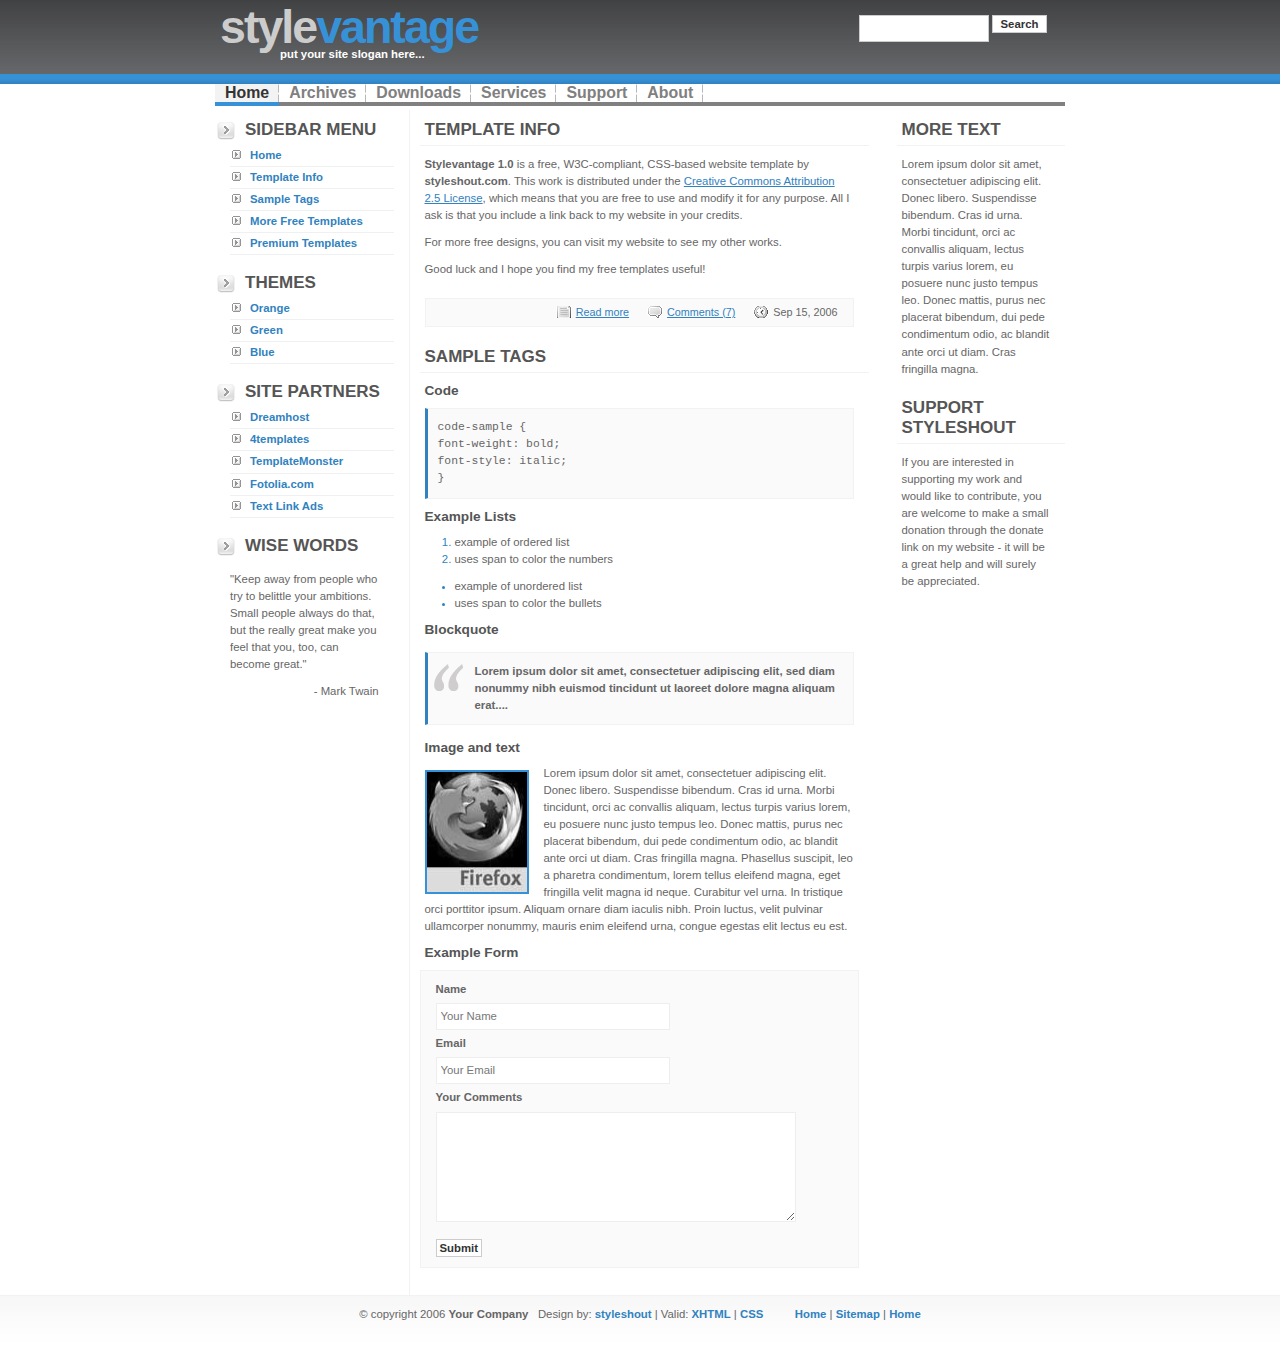
<file: Blue.html>
<!DOCTYPE html PUBLIC "-//W3C//DTD XHTML 1.0 Strict//EN" "http://www.w3.org/TR/xhtml1/DTD/xhtml1-strict.dtd">
<html xmlns="http://www.w3.org/1999/xhtml" xml:lang="en" lang="en">
<head>
<title>stylevantage Blue</title>
<meta http-equiv="Content-Type" content="text/html; charset=iso-8859-1" />
<link rel="stylesheet" href="images/Blue.css" type="text/css" />
</head>
<body>
<div id="wrap">
  <div id="header">
    <h1 id="logo">style<span class="blue">vantage</span></h1>
    <h2 id="slogan">put your site slogan here...</h2>
    <form method="post" class="searchform" action="#">
      <p>
        <input type="text" name="search_query" class="textbox" />
        <input type="submit" name="search" class="button" value="Search" />
      </p>
    </form>
  </div>
  <div id="menu">
    <ul>
      <li id="current"><a href="#">Home</a></li>
      <li><a href="#">Archives</a></li>
      <li><a href="#">Downloads</a></li>
      <li><a href="#">Services</a></li>
      <li><a href="#">Support</a></li>
      <li><a href="#">About</a></li>
    </ul>
  </div>
  <div id="content-wrap">
    <div id="sidebar">
      <h1>Sidebar Menu</h1>
      <ul class="sidemenu">
        <li><a href="#">Home</a></li>
        <li><a href="#TemplateInfo">Template Info</a></li>
        <li><a href="#SampleTags">Sample Tags</a></li>
        <li><a href="#">More Free Templates</a></li>
        <li><a href="#">Premium Templates</a></li>
      </ul>
      <h1>Themes</h1>
      <ul class="sidemenu">
        <li><a href="#">Orange</a></li>
        <li><a href="Green.html">Green</a></li>
        <li><a href="Blue.html">Blue</a></li>
      </ul>
      <h1>Site Partners</h1>
      <ul class="sidemenu">
        <li><a href="#">Dreamhost</a></li>
        <li><a href="#">4templates</a></li>
        <li><a href="#">TemplateMonster</a></li>
        <li><a href="#">Fotolia.com</a></li>
        <li><a href="#">Text Link Ads</a></li>
      </ul>
      <h1>Wise Words</h1>
      <p>&quot;Keep away from people who try to belittle your ambitions. Small people always do that, but the really great make you feel that you, too, can become great.&quot;</p>
      <p class="align-right">- Mark Twain</p>
    </div>
    <div id="main"> <a name="TemplateInfo"></a>
      <h1>Template Info</h1>
      <p><strong>Stylevantage 1.0</strong> is a free, W3C-compliant, CSS-based website template by <strong>styleshout.com</strong>. This work is distributed under the <a rel="license" target="_blank" href="http://creativecommons.org/licenses/by/2.5/"> Creative Commons Attribution 2.5 License</a>, which means that you are free to use and modify it for any purpose. All I ask is that you include a link back to my website in your credits.</p>
      <p>For more free designs, you can visit my website to see my other works.</p>
      <p>Good luck and I hope you find my free templates useful!</p>
      <p class="post-footer align-right"> <a href="#" class="readmore">Read more</a> <a href="#" class="comments">Comments (7)</a> <span class="date">Sep 15, 2006</span> </p>
      <a name="SampleTags"></a>
      <h1>Sample Tags</h1>
      <h3>Code</h3>
      <p><code> code-sample { <br />
        font-weight: bold;<br />
        font-style: italic;<br />
        } </code></p>
      <h3>Example Lists</h3>
      <ol>
        <li><span>example of ordered list</span></li>
        <li><span>uses span to color the numbers</span></li>
      </ol>
      <ul>
        <li><span>example of unordered list</span></li>
        <li><span>uses span to color the bullets</span></li>
      </ul>
      <h3>Blockquote</h3>
      <blockquote>
        <p>Lorem ipsum dolor sit amet, consectetuer adipiscing elit, sed diam nonummy nibh euismod tincidunt ut laoreet dolore magna aliquam erat....</p>
      </blockquote>
      <h3>Image and text</h3>
      <p><a href="#"><img src="images/firefox-gray.jpg" width="100" height="120" alt="firefox" class="float-left" /></a> Lorem ipsum dolor sit amet, consectetuer adipiscing elit. Donec libero. Suspendisse bibendum. Cras id urna. Morbi tincidunt, orci ac convallis aliquam, lectus turpis varius lorem, eu posuere nunc justo tempus leo. Donec mattis, purus nec placerat bibendum, dui pede condimentum odio, ac blandit ante orci ut diam. Cras fringilla magna. Phasellus suscipit, leo a pharetra condimentum, lorem tellus eleifend magna, eget fringilla velit magna id neque. Curabitur vel urna. In tristique orci porttitor ipsum. Aliquam ornare diam iaculis nibh. Proin luctus, velit pulvinar ullamcorper nonummy, mauris enim eleifend urna, congue egestas elit lectus eu est. </p>
      <h3>Example Form</h3>
      <form action="#">
        <p>
          <label>Name</label>
          <input name="dname" value="Your Name" type="text" size="30" />
          <label>Email</label>
          <input name="demail" value="Your Email" type="text" size="30" />
          <label>Your Comments</label>
          <textarea rows="5" cols="5"></textarea>
          <br />
          <input class="button" type="submit" />
        </p>
      </form>
      <br />
    </div>
    <div id="rightbar">
      <h1>More Text</h1>
      <p>Lorem ipsum dolor sit amet, consectetuer adipiscing elit. Donec libero. Suspendisse bibendum. Cras id urna. Morbi tincidunt, orci ac convallis aliquam, lectus turpis varius lorem, eu posuere nunc justo tempus leo. Donec mattis, purus nec placerat bibendum, dui pede condimentum odio, ac blandit ante orci ut diam. Cras fringilla magna.</p>
      <h1>Support Styleshout</h1>
      <p>If you are interested in supporting my work and would like to contribute, you are welcome to make a small donation through the donate link on my website - it will be a great help and will surely be appreciated.</p>
    </div>
  </div>
</div>
<div id="footer">
  <p> &copy; copyright 2006 <strong>Your Company</strong>&nbsp;&nbsp; Design by: <a href="http://www.styleshout.com/">styleshout</a> | Valid: <a href="http://validator.w3.org/check/referer">XHTML</a> | <a href="http://jigsaw.w3.org/css-validator/check/referer">CSS</a> &nbsp;&nbsp;&nbsp;&nbsp;&nbsp;&nbsp;&nbsp;&nbsp; <a href="#">Home</a> | <a href="#">Sitemap</a> | <a href="#">Home</a> </p>
</div>
</body>
</html>
</file>
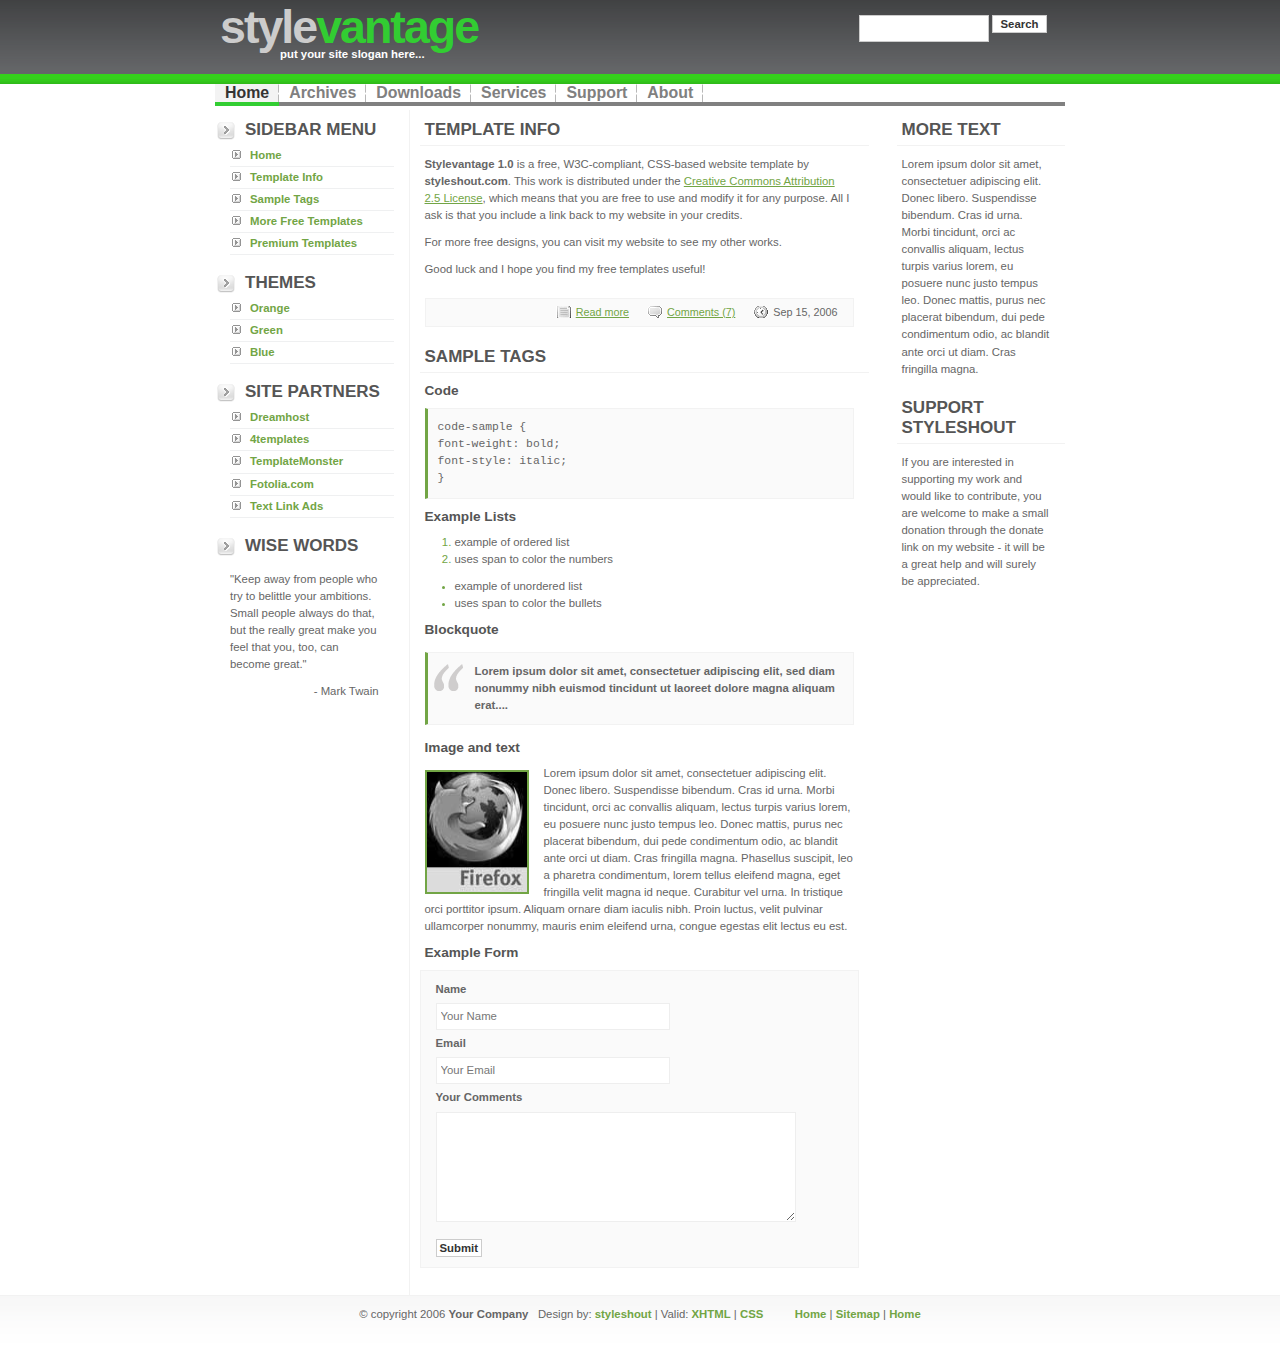
<file: Green.html>
<!DOCTYPE html PUBLIC "-//W3C//DTD XHTML 1.0 Strict//EN" "http://www.w3.org/TR/xhtml1/DTD/xhtml1-strict.dtd">
<html xmlns="http://www.w3.org/1999/xhtml" xml:lang="en" lang="en">
<head>
<title>stylevantage Green</title>
<meta http-equiv="Content-Type" content="text/html; charset=iso-8859-1" />
<link rel="stylesheet" href="images/Green.css" type="text/css" />
</head>
<body>
<div id="wrap">
  <div id="header">
    <h1 id="logo">style<span class="green">vantage</span></h1>
    <h2 id="slogan">put your site slogan here...</h2>
    <form method="post" class="searchform" action="#">
      <p>
        <input type="text" name="search_query" class="textbox" />
        <input type="submit" name="search" class="button" value="Search" />
      </p>
    </form>
  </div>
  <div id="menu">
    <ul>
      <li id="current"><a href="#">Home</a></li>
      <li><a href="#">Archives</a></li>
      <li><a href="#">Downloads</a></li>
      <li><a href="#">Services</a></li>
      <li><a href="#">Support</a></li>
      <li><a href="#">About</a></li>
    </ul>
  </div>
  <div id="content-wrap">
    <div id="sidebar">
      <h1>Sidebar Menu</h1>
      <ul class="sidemenu">
        <li><a href="#">Home</a></li>
        <li><a href="#TemplateInfo">Template Info</a></li>
        <li><a href="#SampleTags">Sample Tags</a></li>
        <li><a href="#">More Free Templates</a></li>
        <li><a href="#">Premium Templates</a></li>
      </ul>
      <h1>Themes</h1>
      <ul class="sidemenu">
        <li><a href="#">Orange</a></li>
        <li><a href="Green.html">Green</a></li>
        <li><a href="Blue.html">Blue</a></li>
      </ul>
      <h1>Site Partners</h1>
      <ul class="sidemenu">
        <li><a href="#">Dreamhost</a></li>
        <li><a href="#">4templates</a></li>
        <li><a href="#">TemplateMonster</a></li>
        <li><a href="#">Fotolia.com</a></li>
        <li><a href="#">Text Link Ads</a></li>
      </ul>
      <h1>Wise Words</h1>
      <p>&quot;Keep away from people who try to belittle your ambitions. Small people always do that, but the really great make you feel that you, too, can become great.&quot;</p>
      <p class="align-right">- Mark Twain</p>
    </div>
    <div id="main"> <a name="TemplateInfo"></a>
      <h1>Template Info</h1>
      <p><strong>Stylevantage 1.0</strong> is a free, W3C-compliant, CSS-based website template by <strong>styleshout.com</strong>. This work is distributed under the <a rel="license" target="_blank" href="http://creativecommons.org/licenses/by/2.5/"> Creative Commons Attribution 2.5 License</a>, which means that you are free to use and modify it for any purpose. All I ask is that you include a link back to my website in your credits.</p>
      <p>For more free designs, you can visit my website to see my other works.</p>
      <p>Good luck and I hope you find my free templates useful!</p>
      <p class="post-footer align-right"> <a href="#" class="readmore">Read more</a> <a href="#" class="comments">Comments (7)</a> <span class="date">Sep 15, 2006</span> </p>
      <a name="SampleTags"></a>
      <h1>Sample Tags</h1>
      <h3>Code</h3>
      <p><code> code-sample { <br />
        font-weight: bold;<br />
        font-style: italic;<br />
        } </code></p>
      <h3>Example Lists</h3>
      <ol>
        <li><span>example of ordered list</span></li>
        <li><span>uses span to color the numbers</span></li>
      </ol>
      <ul>
        <li><span>example of unordered list</span></li>
        <li><span>uses span to color the bullets</span></li>
      </ul>
      <h3>Blockquote</h3>
      <blockquote>
        <p>Lorem ipsum dolor sit amet, consectetuer adipiscing elit, sed diam nonummy nibh euismod tincidunt ut laoreet dolore magna aliquam erat....</p>
      </blockquote>
      <h3>Image and text</h3>
      <p><a href="#"><img src="images/firefox-gray.jpg" width="100" height="120" alt="firefox" class="float-left" /></a> Lorem ipsum dolor sit amet, consectetuer adipiscing elit. Donec libero. Suspendisse bibendum. Cras id urna. Morbi tincidunt, orci ac convallis aliquam, lectus turpis varius lorem, eu posuere nunc justo tempus leo. Donec mattis, purus nec placerat bibendum, dui pede condimentum odio, ac blandit ante orci ut diam. Cras fringilla magna. Phasellus suscipit, leo a pharetra condimentum, lorem tellus eleifend magna, eget fringilla velit magna id neque. Curabitur vel urna. In tristique orci porttitor ipsum. Aliquam ornare diam iaculis nibh. Proin luctus, velit pulvinar ullamcorper nonummy, mauris enim eleifend urna, congue egestas elit lectus eu est. </p>
      <h3>Example Form</h3>
      <form action="#">
        <p>
          <label>Name</label>
          <input name="dname" value="Your Name" type="text" size="30" />
          <label>Email</label>
          <input name="demail" value="Your Email" type="text" size="30" />
          <label>Your Comments</label>
          <textarea rows="5" cols="5"></textarea>
          <br />
          <input class="button" type="submit" />
        </p>
      </form>
      <br />
    </div>
    <div id="rightbar">
      <h1>More Text</h1>
      <p>Lorem ipsum dolor sit amet, consectetuer adipiscing elit. Donec libero. Suspendisse bibendum. Cras id urna. Morbi tincidunt, orci ac convallis aliquam, lectus turpis varius lorem, eu posuere nunc justo tempus leo. Donec mattis, purus nec placerat bibendum, dui pede condimentum odio, ac blandit ante orci ut diam. Cras fringilla magna.</p>
      <h1>Support Styleshout</h1>
      <p>If you are interested in supporting my work and would like to contribute, you are welcome to make a small donation through the donate link on my website - it will be a great help and will surely be appreciated.</p>
    </div>
  </div>
</div>
<div id="footer">
  <p> &copy; copyright 2006 <strong>Your Company</strong>&nbsp;&nbsp; Design by: <a href="http://www.styleshout.com/">styleshout</a> | Valid: <a href="http://validator.w3.org/check/referer">XHTML</a> | <a href="http://jigsaw.w3.org/css-validator/check/referer">CSS</a> &nbsp;&nbsp;&nbsp;&nbsp;&nbsp;&nbsp;&nbsp;&nbsp; <a href="#">Home</a> | <a href="#">Sitemap</a> | <a href="#">Home</a> </p>
</div>
</body>
</html>
</file>
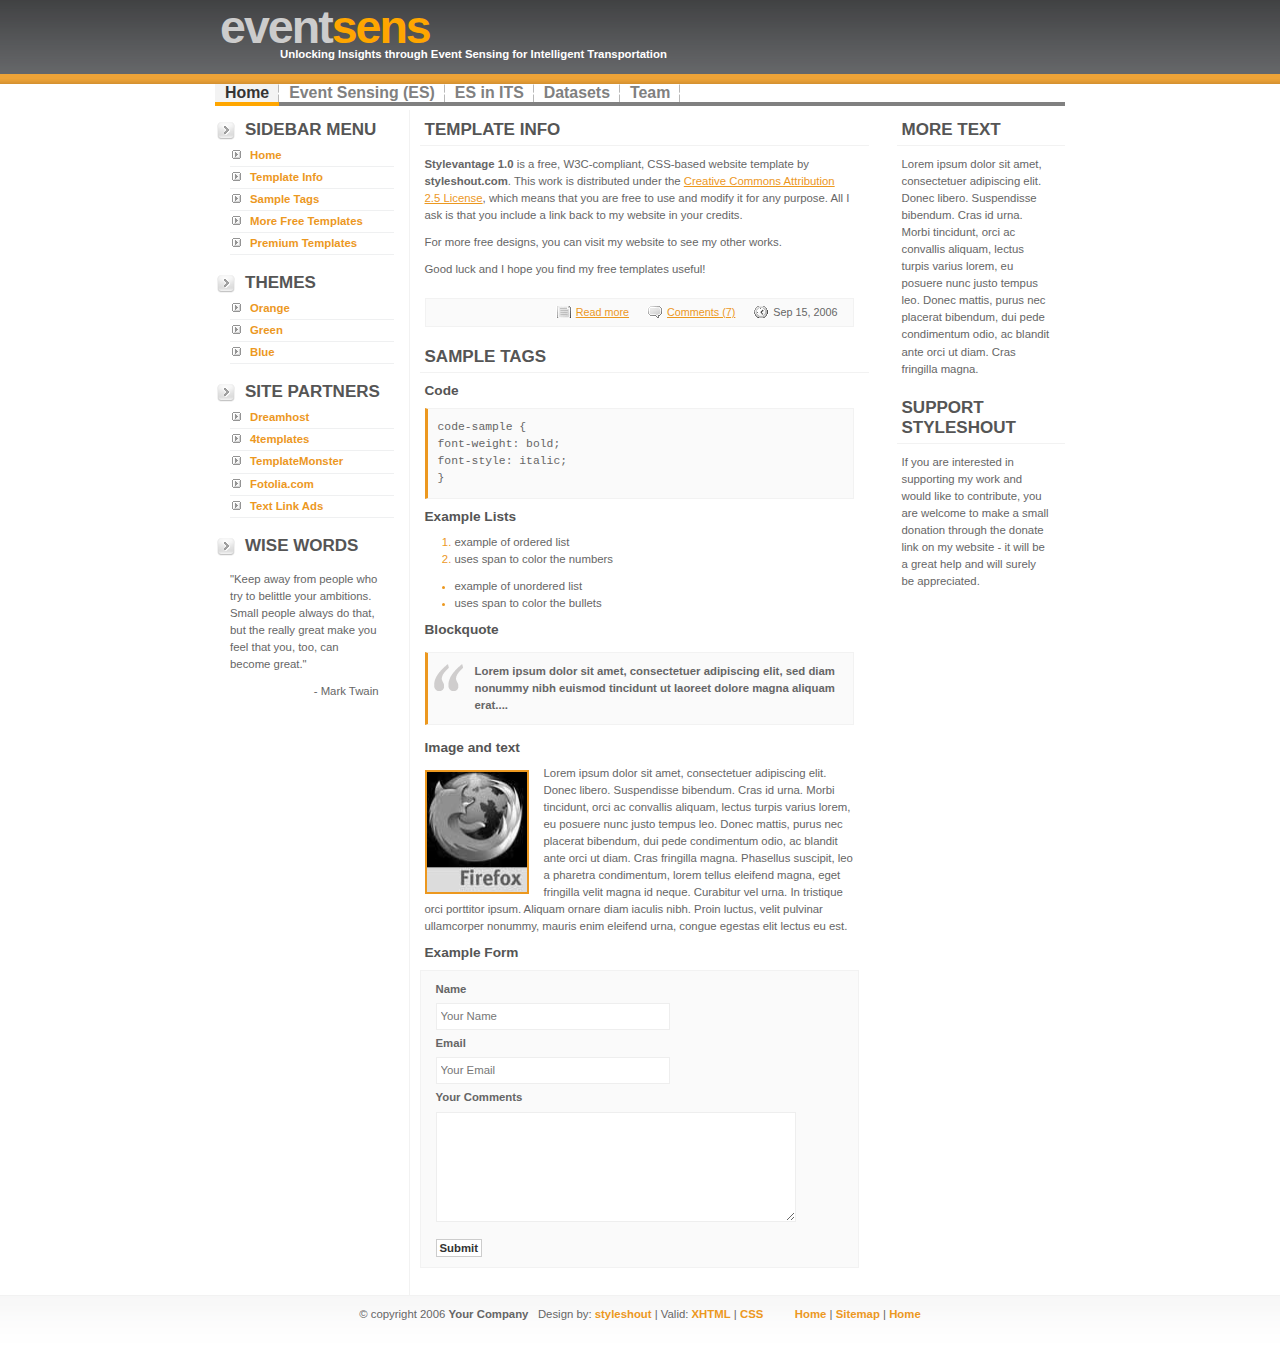
<file: index - Copy.html>
<!DOCTYPE html PUBLIC "-//W3C//DTD XHTML 1.0 Strict//EN" "http://www.w3.org/TR/xhtml1/DTD/xhtml1-strict.dtd">
<html xmlns="http://www.w3.org/1999/xhtml" xml:lang="en" lang="en">
<head>
<title>EventSens</title>
<meta http-equiv="Content-Type" content="text/html; charset=iso-8859-1" />
<link rel="stylesheet" href="images/Orange.css" type="text/css" />
</head>
<body>
<div id="wrap">
  <div id="header">
    <h1 id="logo">Event<span class="orange">Sens</span></h1>
    <h2 id="slogan">Unlocking Insights through Event Sensing for Intelligent Transportation</h2>
    <form method="post" class="searchform" action="#">
      <!--<p>
        <input type="text" name="search_query" class="textbox" />
        <input type="submit" name="search" class="button" value="Search" />
      </p>-->
    </form>
  </div>
  <div id="menu">
    <ul>
      <li id="current"><a href="#">Home</a></li>
      <li><a href="#">Event Sensing (ES) </a></li>
      <li><a href="#">ES in ITS</a></li>
      <li><a href="#">Datasets</a></li>
      <li><a href="#">Team</a></li>
      <!--<li><a href="#">About</a></li>-->
    </ul>
  </div>
  <div id="content-wrap">
    <div id="sidebar">
      <h1>Sidebar Menu</h1>
      <ul class="sidemenu">
        <li><a href="#">Home</a></li>
        <li><a href="#TemplateInfo">Template Info</a></li>
        <li><a href="#SampleTags">Sample Tags</a></li>
        <li><a href="#">More Free Templates</a></li>
        <li><a href="#">Premium Templates</a></li>
      </ul>
      <h1>Themes</h1>
      <ul class="sidemenu">
        <li><a href="#">Orange</a></li>
        <li><a href="Green.html">Green</a></li>
        <li><a href="Blue.html">Blue</a></li>
      </ul>
      <h1>Site Partners</h1>
      <ul class="sidemenu">
        <li><a href="#">Dreamhost</a></li>
        <li><a href="#">4templates</a></li>
        <li><a href="#">TemplateMonster</a></li>
        <li><a href="#">Fotolia.com</a></li>
        <li><a href="#">Text Link Ads</a></li>
      </ul>
      <h1>Wise Words</h1>
      <p>&quot;Keep away from people who try to belittle your ambitions. Small people always do that, but the really great make you feel that you, too, can become great.&quot;</p>
      <p class="align-right">- Mark Twain</p>
    </div>
    <div id="main"> <a name="TemplateInfo"></a>
      <h1>Template Info</h1>
      <p><strong>Stylevantage 1.0</strong> is a free, W3C-compliant, CSS-based website template by <strong>styleshout.com</strong>. This work is distributed under the <a rel="license" target="_blank" href="http://creativecommons.org/licenses/by/2.5/"> Creative Commons Attribution 2.5 License</a>, which means that you are free to use and modify it for any purpose. All I ask is that you include a link back to my website in your credits.</p>
      <p>For more free designs, you can visit my website to see my other works.</p>
      <p>Good luck and I hope you find my free templates useful!</p>
      <p class="post-footer align-right"> <a href="#" class="readmore">Read more</a> <a href="#" class="comments">Comments (7)</a> <span class="date">Sep 15, 2006</span> </p>
      <a name="SampleTags"></a>
      <h1>Sample Tags</h1>
      <h3>Code</h3>
      <p><code> code-sample { <br />
        font-weight: bold;<br />
        font-style: italic;<br />
        } </code></p>
      <h3>Example Lists</h3>
      <ol>
        <li><span>example of ordered list</span></li>
        <li><span>uses span to color the numbers</span></li>
      </ol>
      <ul>
        <li><span>example of unordered list</span></li>
        <li><span>uses span to color the bullets</span></li>
      </ul>
      <h3>Blockquote</h3>
      <blockquote>
        <p>Lorem ipsum dolor sit amet, consectetuer adipiscing elit, sed diam nonummy nibh euismod tincidunt ut laoreet dolore magna aliquam erat....</p>
      </blockquote>
      <h3>Image and text</h3>
      <p><a href="#"><img src="images/firefox-gray.jpg" width="100" height="120" alt="firefox" class="float-left" /></a> Lorem ipsum dolor sit amet, consectetuer adipiscing elit. Donec libero. Suspendisse bibendum. Cras id urna. Morbi tincidunt, orci ac convallis aliquam, lectus turpis varius lorem, eu posuere nunc justo tempus leo. Donec mattis, purus nec placerat bibendum, dui pede condimentum odio, ac blandit ante orci ut diam. Cras fringilla magna. Phasellus suscipit, leo a pharetra condimentum, lorem tellus eleifend magna, eget fringilla velit magna id neque. Curabitur vel urna. In tristique orci porttitor ipsum. Aliquam ornare diam iaculis nibh. Proin luctus, velit pulvinar ullamcorper nonummy, mauris enim eleifend urna, congue egestas elit lectus eu est. </p>
      <h3>Example Form</h3>
      <form action="#">
        <p>
          <label>Name</label>
          <input name="dname" value="Your Name" type="text" size="30" />
          <label>Email</label>
          <input name="demail" value="Your Email" type="text" size="30" />
          <label>Your Comments</label>
          <textarea rows="5" cols="5"></textarea>
          <br />
          <input class="button" type="submit" />
        </p>
      </form>
      <br />
    </div>
    <div id="rightbar">
      <h1>More Text</h1>
      <p>Lorem ipsum dolor sit amet, consectetuer adipiscing elit. Donec libero. Suspendisse bibendum. Cras id urna. Morbi tincidunt, orci ac convallis aliquam, lectus turpis varius lorem, eu posuere nunc justo tempus leo. Donec mattis, purus nec placerat bibendum, dui pede condimentum odio, ac blandit ante orci ut diam. Cras fringilla magna.</p>
      <h1>Support Styleshout</h1>
      <p>If you are interested in supporting my work and would like to contribute, you are welcome to make a small donation through the donate link on my website - it will be a great help and will surely be appreciated.</p>
    </div>
  </div>
</div>
<div id="footer">
  <p> &copy; copyright 2006 <strong>Your Company</strong>&nbsp;&nbsp; Design by: <a href="http://www.styleshout.com/">styleshout</a> | Valid: <a href="http://validator.w3.org/check/referer">XHTML</a> | <a href="http://jigsaw.w3.org/css-validator/check/referer">CSS</a> &nbsp;&nbsp;&nbsp;&nbsp;&nbsp;&nbsp;&nbsp;&nbsp; <a href="#">Home</a> | <a href="#">Sitemap</a> | <a href="#">Home</a> </p>
</div>
</body>
</html>
</file>
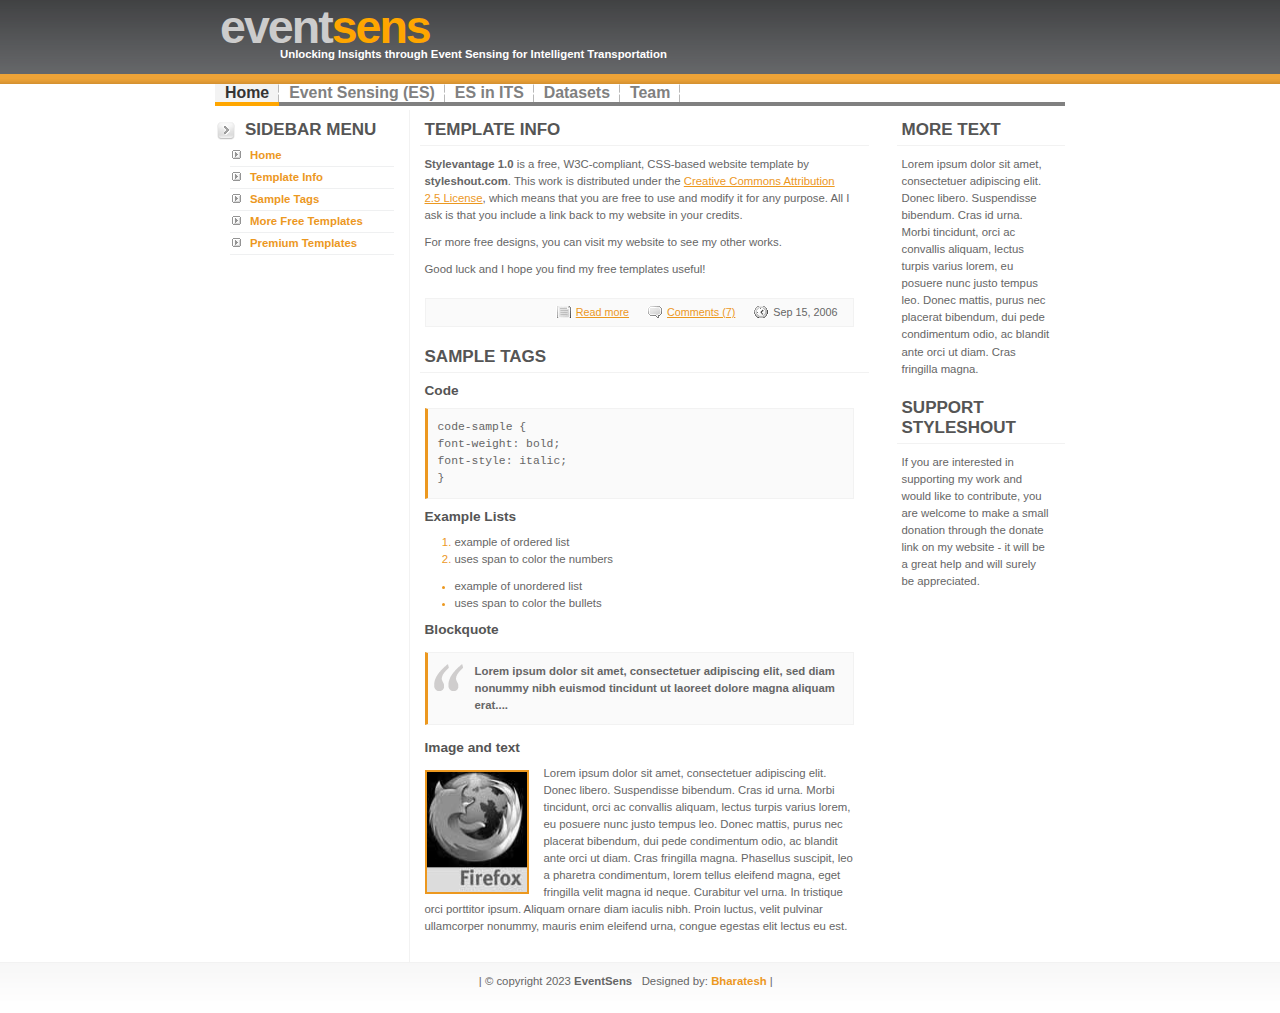
<file: index_.html>
<!DOCTYPE html PUBLIC "-//W3C//DTD XHTML 1.0 Strict//EN" "http://www.w3.org/TR/xhtml1/DTD/xhtml1-strict.dtd">
<html xmlns="http://www.w3.org/1999/xhtml" xml:lang="en" lang="en">
<head>
<title>EventSens</title>
<meta http-equiv="Content-Type" content="text/html; charset=iso-8859-1" />
<link rel="stylesheet" href="images/Orange.css" type="text/css" />
</head>
<body>
<div id="wrap">
  <div id="header">
    <h1 id="logo">Event<span class="orange">Sens</span></h1>
    <h2 id="slogan">Unlocking Insights through Event Sensing for Intelligent Transportation</h2>
    <form method="post" class="searchform" action="#">
      <!--<p>
        <input type="text" name="search_query" class="textbox" />
        <input type="submit" name="search" class="button" value="Search" />
      </p>-->
    </form>
  </div>
  <div id="menu">
    <ul>
      <li id="current"><a href="#">Home</a></li>
      <li><a href="#">Event Sensing (ES) </a></li>
      <li><a href="#">ES in ITS</a></li>
      <li><a href="#">Datasets</a></li>
      <li><a href="#">Team</a></li>
      <!--<li><a href="#">About</a></li>-->
    </ul>
  </div>
  <div id="content-wrap">
    <div id="sidebar">
      <h1>Sidebar Menu</h1>
      <ul class="sidemenu">
        <li><a href="#">Home</a></li>
        <li><a href="#TemplateInfo">Template Info</a></li>
        <li><a href="#SampleTags">Sample Tags</a></li>
        <li><a href="#">More Free Templates</a></li>
        <li><a href="#">Premium Templates</a></li>
      </ul>
      
    </div>
    <div id="main"> <a name="TemplateInfo"></a>
      <h1>Template Info</h1>
      <p><strong>Stylevantage 1.0</strong> is a free, W3C-compliant, CSS-based website template by <strong>styleshout.com</strong>. This work is distributed under the <a rel="license" target="_blank" href="http://creativecommons.org/licenses/by/2.5/"> Creative Commons Attribution 2.5 License</a>, which means that you are free to use and modify it for any purpose. All I ask is that you include a link back to my website in your credits.</p>
      <p>For more free designs, you can visit my website to see my other works.</p>
      <p>Good luck and I hope you find my free templates useful!</p>
      <p class="post-footer align-right"> <a href="#" class="readmore">Read more</a> <a href="#" class="comments">Comments (7)</a> <span class="date">Sep 15, 2006</span> </p>
      <a name="SampleTags"></a>
      <h1>Sample Tags</h1>
      <h3>Code</h3>
      <p><code> code-sample { <br />
        font-weight: bold;<br />
        font-style: italic;<br />
        } </code></p>
      <h3>Example Lists</h3>
      <ol>
        <li><span>example of ordered list</span></li>
        <li><span>uses span to color the numbers</span></li>
      </ol>
      <ul>
        <li><span>example of unordered list</span></li>
        <li><span>uses span to color the bullets</span></li>
      </ul>
      <h3>Blockquote</h3>
      <blockquote>
        <p>Lorem ipsum dolor sit amet, consectetuer adipiscing elit, sed diam nonummy nibh euismod tincidunt ut laoreet dolore magna aliquam erat....</p>
      </blockquote>
      <h3>Image and text</h3>
      <p><a href="#"><img src="images/firefox-gray.jpg" width="100" height="120" alt="firefox" class="float-left" /></a> Lorem ipsum dolor sit amet, consectetuer adipiscing elit. Donec libero. Suspendisse bibendum. Cras id urna. Morbi tincidunt, orci ac convallis aliquam, lectus turpis varius lorem, eu posuere nunc justo tempus leo. Donec mattis, purus nec placerat bibendum, dui pede condimentum odio, ac blandit ante orci ut diam. Cras fringilla magna. Phasellus suscipit, leo a pharetra condimentum, lorem tellus eleifend magna, eget fringilla velit magna id neque. Curabitur vel urna. In tristique orci porttitor ipsum. Aliquam ornare diam iaculis nibh. Proin luctus, velit pulvinar ullamcorper nonummy, mauris enim eleifend urna, congue egestas elit lectus eu est. </p>
      
      <br />
    </div>
    <div id="rightbar">
      <h1>More Text</h1>
      <p>Lorem ipsum dolor sit amet, consectetuer adipiscing elit. Donec libero. Suspendisse bibendum. Cras id urna. Morbi tincidunt, orci ac convallis aliquam, lectus turpis varius lorem, eu posuere nunc justo tempus leo. Donec mattis, purus nec placerat bibendum, dui pede condimentum odio, ac blandit ante orci ut diam. Cras fringilla magna.</p>
      <h1>Support Styleshout</h1>
      <p>If you are interested in supporting my work and would like to contribute, you are welcome to make a small donation through the donate link on my website - it will be a great help and will surely be appreciated.</p>
    </div>
  </div>
</div>
<div id="footer">
  <p> | &copy; copyright 2023 <strong>EventSens</strong>&nbsp;&nbsp; Designed by: <a href="http://chakravarthi589.github.io/">Bharatesh</a> |  &nbsp;&nbsp;&nbsp;&nbsp;&nbsp;&nbsp;&nbsp;&nbsp;</p>
</div>
</body>
</html>
</file>
<file: images/Blue.css>
/********************************************
   AUTHOR:  			Erwin Aligam 
   WEBSITE:   			http://www.styleshout.com/
	TEMPLATE NAME: 	Stylevantage - blue
   TEMPLATE CODE: 	S-0001
   VERSION:          1.0          	
 *******************************************/
 
 
/********************************************
   HTML ELEMENTS
********************************************/ 

/* top elements */
* {
	margin: 0; padding: 0;
} 
body {
	margin: 0; padding: 0;
	font: 71%/1.5em  Verdana, 'Trebuchet MS', Arial, Sans-serif;
	background: url(headerbg-blue.gif) repeat-x;
	color: #666666;	
	text-align: center;		
}

/* links */
a {
	background: inherit;
	color: #3182C0; 
}
a:hover {
	background: inherit;
	color: #72A545;
}

/* headers */
h1, h2, h3 {
	font: bold 1em 'Trebuchet MS', Tahoma, Sans-serif;
	text-transform: uppercase;
	color: #555;
}
h1 { font-size: 1.5em; }
h2 { font-size: 1.3em; }
h3 { font-size: 1.2em; text-transform: none;}

#main h1, #rightbar h1 {
	padding: 10px 0 5px 5px;
	margin: 0 0 0 10px;
	text-transform: uppercase;
	border-bottom: 1px solid #f2f2f2; 	
}	
#sidebar h1 {
	padding: 10px 0px 5px 30px;
	background: url(square_arrow.gif) no-repeat 2px 12px;
	margin: 0;
	text-transform: uppercase;	
}

p, h1, h2, h3 {
	margin: 10px 15px;
}
ul, ol {
	margin: 10px 30px;
	padding: 0 15px;	
	color: #3182C0;	
}
ul span, ol span {
	color: #666666;
}

/* images */
img {
	border: 2px solid #CCC;
}
img.float-right {
  margin: 5px 0px 5px 15px;  
}
img.float-left {
  margin: 5px 15px 5px 0px;
}
a img {  
  border: 2px solid #3791D7;
}
a:hover img {  
  border: 2px solid #806B4D !important; /* IE fix*/
  border: 2px solid #3791D7;
}

code {
  margin: 5px 0;
  padding: 10px;
  text-align: left;
  display: block;
  overflow: auto;  
  font: 500 1em/1.5em 'Lucida Console', 'courier new', monospace;
  /* white-space: pre; */
  background: #FAFAFA;
  border: 1px solid #f2f2f2;  
  border-left: 3px solid #3182C0;
}
acronym {
  cursor: help;
  border-bottom: 1px solid #777;
}
blockquote {
	margin: 15px;
 	padding: 0 0 0 32px;  	
  	background: #FAFAFA url(quote.gif) no-repeat 5px 10px !important; 
	background-position: 8px 10px;
	border: 1px solid #f2f2f2; 
	border-left: 3px solid #3182C0;  
	font-weight: bold; 
}

/* form elements */
form {
	margin:10px; padding: 0;
	border: 1px solid #f2f2f2; 
	background-color: #FAFAFA; 
}
label {
	display:block;
	font-weight:bold;
	margin:5px 0;
}
input {
	padding: 4px;
	border:1px solid #eee;
	font: normal 1em/1.5em Verdana, sans-serif;
	color:#777;
}
textarea {
	width:350px;
	padding:4px;
	font: normal 1em/1.5em Verdana, sans-serif;
	border:1px solid #eee;
	height:100px;
	display:block;
	color:#777;
}
input.button { 
	margin: 0; 
	font: bold 1em Arial, Sans-serif; 
	border: 1px solid #CCC;
	background: #FFF; 
	padding: 2px 3px; 
	color: #333;	
}

/* search form */
form.searchform {
	background: transparent;
	border: none;
	margin: 0; padding: 0;
}
form.searchform input.textbox { 
	margin: 0; 
	width: 120px;
	border: 1px solid #CCC; 
	background: #FFF;
	color: #333; 
	vertical-align: top;
}
form.searchform input.button {
	width: 55px;
	vertical-align: top;
}

/*****************/
/*    Layout     */
/*****************/
#wrap {
	margin: 0 auto;
   width: 850px;  	
	text-align: left;		
	background: #FFF;	
}
#content-wrap {
	clear:both;
   margin: 0; padding:0;
	width: 850px;	
}

/* header */
#header {
	position: relative;
	background: url(headerbg-blue.gif) repeat-x;
	height: 84px;	
}
#header h1#logo {
	position: absolute;
	margin: 0; padding: 0;
	font: bolder 4.1em 'Trebuchet MS', Arial, Sans-serif;
	letter-spacing: -2px;
	color: #CCC;
	text-transform: lowercase;
	/* change the values of top and Left to adjust the position of the logo*/
	top: 0; left: 5px;	
}
#header h2#slogan {
	position: absolute;
	margin: 0; padding: 0;
	font: bold 1em 'Trebuchet MS', Arial, Sans-serif;
	text-transform: none;
	color: #FFF;
	/* change the values of top and Left to adjust the position of the slogan*/
	top: 48px; left:65px;		
}
#header .searchform {
	position: absolute;
	top: 5px; right: 3px;	
}

/* main column */
#main {
	float: left;
	margin-left: 15px;
	padding: 0;
	width: 54%;	
	border-left: 1px solid #f2f2f2;
}

.post-footer {
	background-color: #FAFAFA;
	padding: 5px; margin-top: 20px;
	font-size: 95%;
	border: 1px solid #f2f2f2;
}
.post-footer .date {
	background: url(clock.gif) no-repeat left center;
	padding-left: 20px; margin: 0 10px 0 5px;
}
.post-footer .comments {
	background: url(comment.gif) no-repeat left center;
	padding-left: 20px; margin: 0 10px 0 5px;
}
.post-footer .readmore {
	background: url(page.gif) no-repeat left center;
	padding-left: 20px; margin: 0 10px 0 5px;
}

/* sideabar */
#sidebar {
	float: left;
	width: 21%;
	margin: 0;	padding: 0; 
	display: inline;	
}
#sidebar ul.sidemenu {
	list-style: none;
	text-align: left;
	margin: 0 0 8px 0;	
	padding-right: 0;		
	text-decoration: none;
}
#sidebar ul.sidemenu li {
	border-bottom: 1px solid #EFF0F1;
	background: url(arrow.gif) no-repeat 2px 5px;
	padding: 2px 5px 2px 20px;	
}

* html body #sidebar ul.sidemenu li { height: 1%; }

#sidebar ul.sidemenu a {
	font-weight: bold;
	background-image: none;
	text-decoration: none;	
}

/* rightbar */
#rightbar {
	float: right;
	width: 21%;
	padding: 0;			
}

/* footer */
#footer {
	clear: both;
	background: #FFF url(footerbg.gif) repeat-x left top;
	border-top: 1px solid #F2F2F2;
	text-align: center;	
	height: 50px;	
}
#footer a {
	text-decoration: none;
	font-weight: bold;
}

/* menu */
#menu {
	clear: both;
	margin: 0; padding: 0;	
}
#menu ul {	
	position: relative; 
	bottom: 4px;
	margin: 0; padding: 0;	
	float: left;
	font: bold 1.4em 'Trebuchet MS', Tahoma, Arial, Sans-serif;
	width: 850px;/* 775px; */
	border: 1px solid #808080;
	border-width: 0 0 4px 0;	
	list-style: none;
}
#menu ul li{
	display: inline;	
}
#menu ul li a {	
	position: relative; bottom: -4px;
	float: left;
	color: #808080;
	padding: 0px 10px;
	text-decoration: none;
	background: white url(menudivide.gif) repeat-y right top; 
	border-bottom: 4px solid #808080; 	
}
#menu ul li a:hover{
	color: black;
	background-color: #F3F3F3; 
	border-bottom: 4px solid #3791D7;
}
#menu ul li#current a{
	color: #333;
	background-color: #F3F3F3; 
	border-bottom: 4px solid #3791D7;
}

/* Alignment classes */
.float-left   { float: left;}
.float-right  { float: right; }
.align-left   { text-align: left; }
.align-right  { text-align: right; }
.align-center { text-align: center;	}
.align-justify { text-align: justify; }

/* display classes */
.clear { clear: both; }
.block { display: block; }
.hide  { display: none; }	
.blue  {	color: #3791D7; }
</file>
<file: images/Green.css>
/********************************************
   AUTHOR:  			Erwin Aligam 
   WEBSITE:   			http://www.styleshout.com/
	TEMPLATE NAME: 	Stylevantage - green
   TEMPLATE CODE: 	S-0001
   VERSION:          1.0          	
 *******************************************/
 
 
/********************************************
   HTML ELEMENTS
********************************************/ 

/* top elements */
* {
	margin: 0; padding: 0;
} 
body {
	margin: 0; padding: 0;
	font: 71%/1.5em  Verdana, 'Trebuchet MS', Arial, Sans-serif;
	background: url(headerbg-green.gif) repeat-x;
	color: #666666;	
	text-align: center;		
}

/* links */
a {
	background: inherit;
	color: #72A545;
}
a:hover {
	background: inherit;
	color: #006699;
}

/* headers */
h1, h2, h3 {
	font: bold 1em 'Trebuchet MS', Tahoma, Sans-serif;
	text-transform: uppercase;
	color: #555;
}
h1 { font-size: 1.5em; }
h2 { font-size: 1.3em; }
h3 { font-size: 1.2em; text-transform: none;}

#main h1, #rightbar h1 {
	padding: 10px 0 5px 5px;
	margin: 0 0 0 10px;
	text-transform: uppercase;
	border-bottom: 1px solid #f2f2f2; 	
}	
#sidebar h1 {
	padding: 10px 0px 5px 30px;
	background: url(square_arrow.gif) no-repeat 2px 12px;
	margin: 0;
	text-transform: uppercase;	
}

p, h1, h2, h3 {
	margin: 10px 15px;
}
ul, ol {
	margin: 10px 30px;
	padding: 0 15px;	
	color: #72A545;	
}
ul span, ol span {
	color: #666666;
}

/* images */
img {
	border: 2px solid #CCC;
}
img.float-right {
  margin: 5px 0px 5px 15px;  
}
img.float-left {
  margin: 5px 15px 5px 0px;
}
a img {  
  border: 2px solid #72A545; /* #32CD32; */
}
a:hover img {  
  border: 2px solid #806B4D !important; /* IE fix*/
  border: 2px solid #72A545; /* #32CD32; */
}

code {
  margin: 5px 0;
  padding: 10px;
  text-align: left;
  display: block;
  overflow: auto;  
  font: 500 1em/1.5em 'Lucida Console', 'courier new', monospace;
  /* white-space: pre; */
  background: #FAFAFA;
  border: 1px solid #f2f2f2;  
  border-left: 3px solid #72A545;
}
acronym {
  cursor: help;
  border-bottom: 1px solid #777;
}
blockquote {
	margin: 15px;
 	padding: 0 0 0 32px;  	
  	background: #FAFAFA url(quote.gif) no-repeat 5px 10px !important; 
	background-position: 8px 10px;
	border: 1px solid #f2f2f2; 
	border-left: 3px solid #72A545;  
	font-weight: bold; 
}

/* form elements */
form {
	margin:10px; padding: 0;
	border: 1px solid #f2f2f2; 
	background-color: #FAFAFA; 
}
label {
	display:block;
	font-weight:bold;
	margin:5px 0;
}
input {
	padding: 4px;
	border:1px solid #eee;
	font: normal 1em/1.5em Verdana, sans-serif;
	color:#777;
}
textarea {
	width:350px;
	padding:4px;
	font: normal 1em/1.5em Verdana, sans-serif;
	border:1px solid #eee;
	height:100px;
	display:block;
	color:#777;
}
input.button { 
	margin: 0; 
	font: bold 1em Arial, Sans-serif; 
	border: 1px solid #CCC;
	background: #FFF; 
	padding: 2px 3px; 
	color: #333;	
}

/* search form */
form.searchform {
	background: transparent;
	border: none;
	margin: 0; padding: 0;	
}
form.searchform input.textbox { 
	margin: 0; 
	width: 120px;
	border: 1px solid #CCC; 
	background: #FFF;
	color: #333; 
	vertical-align: top;
}
form.searchform input.button {
	width: 55px; 
	vertical-align: top;
}

/*****************/
/*    Layout     */
/*****************/
#wrap {
	margin: 0 auto;
   width: 850px;  	
	text-align: left;		
	background: #FFF;	
}
#content-wrap {
	clear:both;
   margin: 0; padding:0;
	width: 850px;	
}

/* header */
#header {
	position: relative;
	background: url(headerbg-green.gif) repeat-x;
	height: 84px;	
}
#header h1#logo {
	position: absolute;
	margin: 0; padding: 0;
	font: bolder 4.1em 'Trebuchet MS', Arial, Sans-serif;
	letter-spacing: -2px;
	color: #CCC;
	text-transform: none;
	/* change the values of top and Left to adjust the position of the logo*/
	top: 0; left: 5px;	
}
#header h2#slogan {
	position: absolute;
	margin: 0; padding: 0;
	font: bold 1em 'Trebuchet MS', Arial, Sans-serif;
	text-transform: none;
	color: #FFF;
	/* change the values of top and Left to adjust the position of the slogan*/
	top: 48px; left:65px;		
}
#header .searchform {
	position: absolute;
	top: 5px; right: 3px;	
}

/* main column */
#main {
	float: left;
	margin-left: 15px;
	padding: 0;
	width: 54%;	
	border-left: 1px solid #f2f2f2;
}

.post-footer {
	background-color: #FAFAFA;
	padding: 5px; margin-top: 20px;
	font-size: 95%;
	border: 1px solid #f2f2f2;
}
.post-footer .date {
	background: url(clock.gif) no-repeat left center;
	padding-left: 20px; margin: 0 10px 0 5px;
}
.post-footer .comments {
	background: url(comment.gif) no-repeat left center;
	padding-left: 20px; margin: 0 10px 0 5px;
}
.post-footer .readmore {
	background: url(page.gif) no-repeat left center;
	padding-left: 20px; margin: 0 10px 0 5px;
}

/* sideabar */
#sidebar {
	float: left;
	width: 21%;
	margin: 0;	padding: 0; 
	display: inline;	
}
#sidebar ul.sidemenu {
	list-style: none;
	text-align: left;
	margin: 0 0 8px 0;	
	padding-right: 0;		
	text-decoration: none;
}
#sidebar ul.sidemenu li {
	border-bottom: 1px solid #EFF0F1;
	background: url(arrow.gif) no-repeat 2px 5px;
	padding: 2px 5px 2px 20px;	
}

* html body #sidebar ul.sidemenu li { height: 1%; }

#sidebar ul.sidemenu a {
	font-weight: bold;
	background-image: none;
	text-decoration: none;	
}

/* rightbar */
#rightbar {
	float: right;
	width: 21%;
	padding: 0;	margin: 0;		
}

/* footer */
#footer {
	clear: both;
	background: #FFF url(footerbg.gif) repeat-x left top;
	border-top: 1px solid #F2F2F2;
	text-align: center;	
	height: 50px;	
}
#footer a {
	text-decoration: none;
	font-weight: bold;
}

/* menu */
#menu {
	clear: both;
	margin: 0; padding: 0;	
}
#menu ul {	
	position: relative; 
	bottom: 4px;
	margin: 0; padding: 0;	
	float: left;
	font: bold 1.4em 'Trebuchet MS', Tahoma, Arial, Sans-serif;
	width: 850px;/* 775px; */
	border: 1px solid #808080;
	border-width: 0 0 4px 0;	
	list-style: none;
}
#menu ul li{
	display: inline;	
}
#menu ul li a {	
	position: relative; bottom: -4px;
	float: left;
	color: #808080;
	padding: 0px 10px;
	text-decoration: none;
	background: white url(menudivide.gif) repeat-y right top; 
	border-bottom: 4px solid #808080; 	
}
#menu ul li a:hover{
	color: black;
	background-color: #F3F3F3; 
	border-bottom: 4px solid #32CD32;
}
#menu ul li#current a{
	color: #333;
	background-color: #F3F3F3; 
	border-bottom: 4px solid #32CD32;
}

/* Alignment classes */
.float-left   { float: left;}
.float-right  { float: right; }
.align-left   { text-align: left; }
.align-right  { text-align: right; }
.align-center { text-align: center;	}
.align-justify { text-align: justify; }

/* display classes */
.clear { clear: both; }
.block { display: block; }
.hide  { display: none; }	
.green {	color: #32CD32; }
</file>
<file: images/Orange.css>
/********************************************
   AUTHOR:  			Erwin Aligam 
   WEBSITE:   			http://www.styleshout.com/
	TEMPLATE NAME: 	Stylevantage - orange
   TEMPLATE CODE: 	S-0001
   VERSION:          1.0          	
 *******************************************/ 
 
/********************************************
   HTML ELEMENTS
********************************************/ 

/* top elements */
* {
	margin: 0; padding: 0;
} 
body {
	margin: 0; padding: 0;
	font: 71%/1.5em  Verdana, 'Trebuchet MS', Arial, Sans-serif;
	background: url(headerbg-orange.gif) repeat-x;
	color: #666666;	
	text-align: center;		
}

/* links */
a {
	background: inherit;
	color: #EC981F; 
}
a:hover {
	background: inherit;
	color: #806B4D;
}

/* headers */
h1, h2, h3 {
	font: bold 1em 'Trebuchet MS', Tahoma, Sans-serif;
	text-transform: uppercase;
	color: #555;
}
h1 { font-size: 1.5em; }
h2 { font-size: 1.3em; }
h3 { font-size: 1.2em; text-transform: none;}

#main h1, #rightbar h1 {
	padding: 10px 0 5px 5px;
	margin: 0 0 0 10px;
	text-transform: uppercase;
	border-bottom: 1px solid #f2f2f2; 	
}	
#sidebar h1 {
	padding: 10px 0px 5px 30px;
	background: url(square_arrow.gif) no-repeat 2px 12px;
	margin: 0;
	text-transform: uppercase;	
}

p, h1, h2, h3 {
	margin: 10px 15px;
}
ul, ol {
	margin: 10px 30px;
	padding: 0 15px;	
	color: #EC981F;	
}
ul span, ol span {
	color: #666666;
}

/* images */
img {
	border: 2px solid #CCC;
}
img.float-right {
  margin: 5px 0px 5px 15px;  
}
img.float-left {
  margin: 5px 15px 5px 0px;
}
a img {  
  border: 2px solid #EC981F;
}
a:hover img {  
  border: 2px solid #806B4D !important; /* IE fix*/
  border: 2px solid #EC981F;
}

code {
  margin: 5px 0;
  padding: 10px;
  text-align: left;
  display: block;
  overflow: auto;  
  font: 500 1em/1.5em 'Lucida Console', 'courier new', monospace;
  /* white-space: pre; */
  background: #FAFAFA;
  border: 1px solid #f2f2f2;  
  border-left: 3px solid #EC981F;
}
acronym {
  cursor: help;
  border-bottom: 1px solid #777;
}
blockquote {
	margin: 15px;
 	padding: 0 0 0 32px;  	
  	background: #FAFAFA url(quote.gif) no-repeat 5px 10px !important; 
	background-position: 8px 10px;
	border: 1px solid #f2f2f2; 
	border-left: 3px solid #EC981F;  
	font-weight: bold; 
}

/* form elements */
form {
	margin:10px; padding: 0;
	border: 1px solid #f2f2f2; 
	background-color: #FAFAFA; 
}
label {
	display:block;
	font-weight:bold;
	margin:5px 0;
}
input {
	padding: 4px;
	border:1px solid #eee;
	font: normal 1em/1.5em Verdana, sans-serif;
	color:#777;
}
textarea {
	width:350px;
	padding:4px;
	font: normal 1em/1.5em Verdana, sans-serif;
	border:1px solid #eee;
	height:100px;
	display:block;
	color:#777;
}
input.button { 
	margin: 0; 
	font: bold 1em Arial, Sans-serif; 
	border: 1px solid #CCC;
	background: #FFF; 
	padding: 2px 3px; 
	color: #333;	
}

/* search form */
form.searchform {
	background: transparent;
	border: none;
	margin: 0; padding: 0;	
}
form.searchform input.textbox { 
	margin: 0; 
	width: 120px;
	border: 1px solid #CCC; 
	background: #FFF;
	color: #333; 
	vertical-align: top;
}
form.searchform input.button {
	width: 55px;
	vertical-align: top;
}

/*****************/
/*    Layout     */
/*****************/
#wrap {
	margin: 0 auto;
   width: 850px;  	
	text-align: left;		
	background: #FFF;	
}
#content-wrap {
	clear:both;
   margin: 0; padding:0;
	width: 850px;	
}

/* header */
#header {
	position: relative;
	background: url(headerbg-orange.gif) repeat-x 0% 0%;
	height: 84px;	
}
#header h1#logo {
	position: absolute;
	margin: 0; padding: 0;
	font: bolder 4.1em 'Trebuchet MS', Arial, Sans-serif;
	letter-spacing: -2px;
	color: #CCC;
	text-transform: lowercase;
	/* change the values of top and Left to adjust the position of the logo*/
	top: 0; left: 5px;	
}
#header h2#slogan {
	position: absolute;
	margin: 0; padding: 0;
	font: bold 1em 'Trebuchet MS', Arial, Sans-serif;
	text-transform: none;
	color: #FFF;
	/* change the values of top and Left to adjust the position of the slogan*/
	top: 48px; left:65px;		
}
#header .searchform {
	position: absolute;
	top: 5px; right: 3px;	
}

/* main column */
#main {
	float: left;
	margin-left: 15px;
	padding: 0;
	width: 54%;	
	border-left: 1px solid #f2f2f2;
}

.post-footer {
	background-color: #FAFAFA;
	padding: 5px; margin-top: 20px;
	font-size: 95%;
	border: 1px solid #f2f2f2;
}
.post-footer .date {
	background: url(clock.gif) no-repeat left center;
	padding-left: 20px; margin: 0 10px 0 5px;
}
.post-footer .comments {
	background: url(comment.gif) no-repeat left center;
	padding-left: 20px; margin: 0 10px 0 5px;
}
.post-footer .readmore {
	background: url(page.gif) no-repeat left center;
	padding-left: 20px; margin: 0 10px 0 5px;
}

/* sideabar */
#sidebar {
	float: left;
	width: 21%;
	margin: 0;	padding: 0; 
	display: inline;	
}
#sidebar ul.sidemenu {
	list-style: none;
	text-align: left;
	margin: 0 0 8px 0;	
	padding-right: 0;		
	text-decoration: none;
}
#sidebar ul.sidemenu li {
	border-bottom: 1px solid #EFF0F1;
	background: url(arrow.gif) no-repeat 2px 5px;
	padding: 2px 5px 2px 20px;	
}

* html body #sidebar ul.sidemenu li { height: 1%; }

#sidebar ul.sidemenu a {
	font-weight: bold;
	background-image: none;
	text-decoration: none;	
}

/* rightbar */
#rightbar {
	float: right;
	width: 21%;
	padding: 0;	margin: 0;		
}

/* footer */
#footer {
	clear: both;
	background: #FFF url(footerbg.gif) repeat-x left top;
	border-top: 1px solid #F2F2F2;
	text-align: center;	
	height: 50px;	
}
#footer a {
	text-decoration: none;
	font-weight: bold;
}

/* menu */
#menu {
	clear: both;
	margin: 0; padding: 0;	
}
#menu ul {	
	position: relative; 
	bottom: 4px;
	margin: 0; padding: 0;	
	float: left;
	font: bold 1.4em 'Trebuchet MS', Tahoma, Arial, Sans-serif;
	width: 850px;/* 775px; */
	border: 1px solid #808080;
	border-width: 0 0 4px 0;	
	list-style: none;
}
#menu ul li{
	display: inline;	
}
#menu ul li a {	
	position: relative; bottom: -4px;
	float: left;
	color: #808080;
	padding: 0px 10px;
	text-decoration: none;
	background: white url(menudivide.gif) repeat-y right top; 
	border-bottom: 4px solid #808080; 	
}
#menu ul li a:hover{
	color: black;
	background-color: #F3F3F3; 
	border-bottom: 4px solid #FFA600;
}
#menu ul li#current a{
	color: #333;
	background-color: #F3F3F3; 
	border-bottom: 4px solid #FFA600;
}

/* Alignment classes */
.float-left   { float: left;}
.float-right  { float: right; }
.align-left   { text-align: left; }
.align-right  { text-align: right; }
.align-center { text-align: center;	}
.align-justify { text-align: justify; }

/* display classes */
.clear  { clear: both; }
.block  { display: block; }
.hide   { display: none; }	
.orange { color: #FFA600; }
</file>
